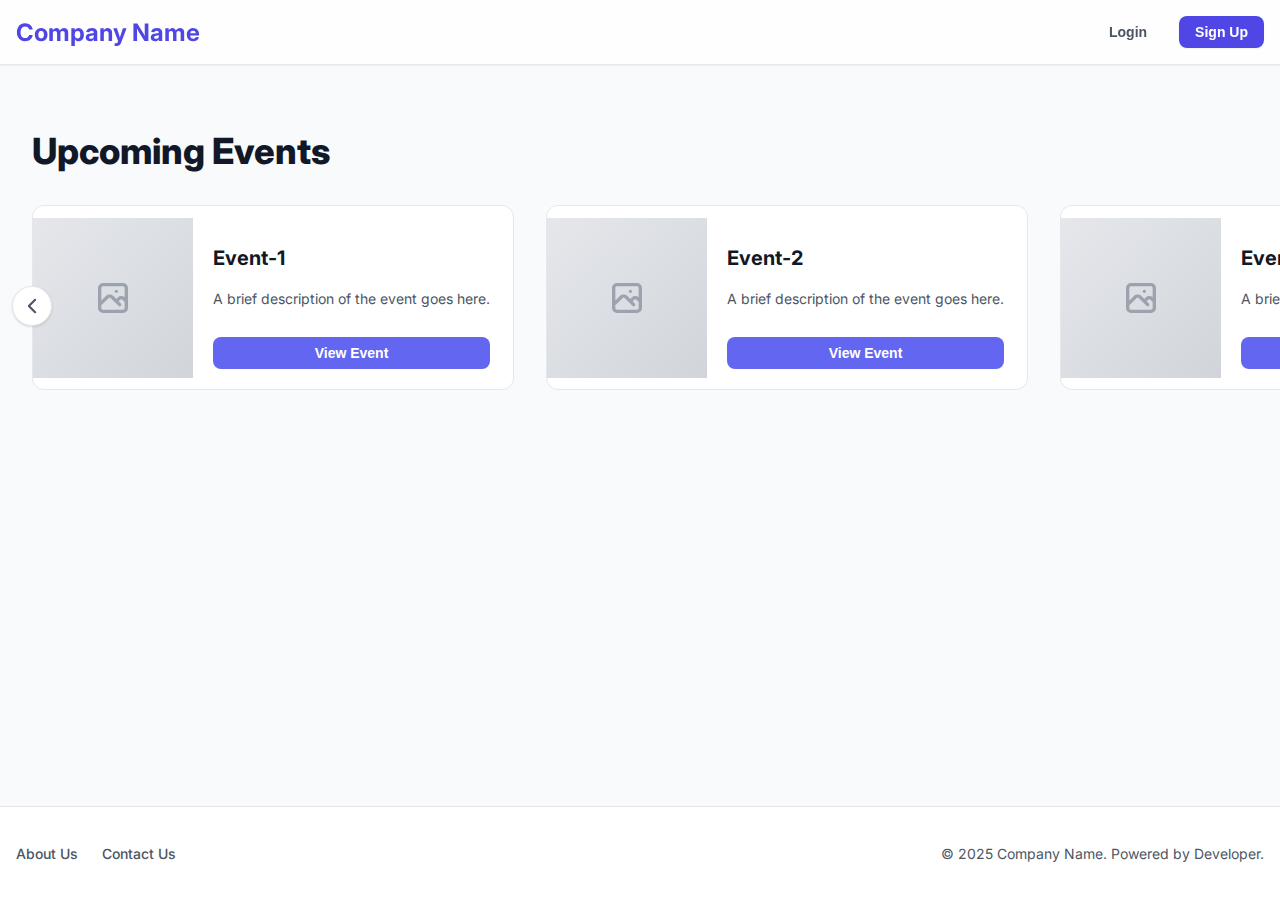
<file: index.html>
<!DOCTYPE html>
<html lang="en">
<head>
    <meta charset="UTF-8">
    <meta name="viewport" content="width=device-width, initial-scale=1.0">
    <title>Event Dashboard</title>
    
    <!-- Google Fonts: Inter -->
    <link rel="preconnect" href="https://fonts.googleapis.com">
    <link rel="preconnect" href="https://fonts.gstatic.com" crossorigin>
    <link href="https://fonts.googleapis.com/css2?family=Inter:wght@400;500;600;700;800&display=swap" rel="stylesheet">
    
    <!-- Link to your external stylesheet -->
    <link rel="stylesheet" href="style.css">
</head>
<body>

    <div id="app">

        <!-- Header Section -->
        <header>
            <nav>
                <div class="nav-container">
                    <!-- Company Name / Logo -->
                    <div class="logo">
                        <a href="#">Company Name</a>
                    </div>

                    <!-- Navigation Links & Buttons -->
                    <div class="nav-links">
                        <!-- Links for non-logged-in users -->
                        <div id="guest-links" class="nav-links">
                            <button id="login-btn" class="button button-login">Login</button>
                            <button class="button button-signup">Sign Up</button>
                        </div>
                        
                        <!-- Links for logged-in users -->
                        <div id="user-links" class="hidden nav-links">
                            <button class="button button-generate">Generate Event</button>
                             <button id="logout-btn" class="button button-logout">Logout</button>
                        </div>
                    </div>
                </div>
            </nav>
        </header>

        <!-- Main Content: Event List -->
        <main>
            <h1>Upcoming Events</h1>
            
            <div class="event-list-wrapper">
                <!-- Scroll Buttons -->
                <button id="scroll-left-btn" class="scroll-button">
                    <svg xmlns="http://www.w3.org/2000/svg" fill="none" viewBox="0 0 24 24" stroke-width="2.5" stroke="currentColor"><path stroke-linecap="round" stroke-linejoin="round" d="M15.75 19.5L8.25 12l7.5-7.5" /></svg>
                </button>

                <!-- Horizontal scroll container -->
                <div class="event-container">
                    
                <!-- Event Card: Template -->
                <div class="event-card">
                    <!-- Placeholder for an image with a gradient -->
                    <div class="card-image">
                        <svg fill="none" stroke="currentColor" viewBox="0 0 24 24" xmlns="http://www.w3.org/2000/svg"><path stroke-linecap="round" stroke-linejoin="round" stroke-width="2" d="M4 16l4.586-4.586a2 2 0 012.828 0L16 16m-2-2l1.586-1.586a2 2 0 012.828 0L20 14m-6-6h.01M6 20h12a2 2 0 002-2V6a2 2 0 00-2-2H6a2 2 0 00-2 2v12a2 2 0 002 2z"></path></svg>
                    </div>
                    <div class="card-content">
                        <h3>Event-1</h3>
                        <p>A brief description of the event goes here.</p>
                        <button class="button">View Event</button>
                    </div>
                </div>

                <!-- You can copy this card to add more events -->
                <div class="event-card">
                    <div class="card-image">
                        <svg fill="none" stroke="currentColor" viewBox="0 0 24 24" xmlns="http://www.w3.org/2000/svg"><path stroke-linecap="round" stroke-linejoin="round" stroke-width="2" d="M4 16l4.586-4.586a2 2 0 012.828 0L16 16m-2-2l1.586-1.586a2 2 0 012.828 0L20 14m-6-6h.01M6 20h12a2 2 0 002-2V6a2 2 0 00-2-2H6a2 2 0 00-2 2v12a2 2 0 002 2z"></path></svg>
                    </div>
                    <div class="card-content">
                        <h3>Event-2</h3>
                        <p>A brief description of the event goes here.</p>
                        <button class="button">View Event</button>
                    </div>
                </div>

                <!-- Third Event Card -->
                <div class="event-card">
                    <div class="card-image">
                        <svg fill="none" stroke="currentColor" viewBox="0 0 24 24" xmlns="http://www.w3.org/2000/svg"><path stroke-linecap="round" stroke-linejoin="round" stroke-width="2" d="M4 16l4.586-4.586a2 2 0 012.828 0L16 16m-2-2l1.586-1.586a2 2 0 012.828 0L20 14m-6-6h.01M6 20h12a2 2 0 002-2V6a2 2 0 00-2-2H6a2 2 0 00-2 2v12a2 2 0 002 2z"></path></svg>
                    </div>
                    <div class="card-content">
                        <h3>Event-3</h3>
                        <p>A brief description of the event goes here.</p>
                        <button class="button">View Event</button>
                    </div>
                </div>
                </div>

                <button id="scroll-right-btn" class="scroll-button">
                    <svg xmlns="http://www.w3.org/2000/svg" fill="none" viewBox="0 0 24 24" stroke-width="2.5" stroke="currentColor"><path stroke-linecap="round" stroke-linejoin="round" d="M8.25 4.5l7.5 7.5-7.5 7.5" /></svg>
                </button>
            </div>
        </main>

        <!-- Footer Section -->
        <footer>
            <div class="footer-container">
                <div class="footer-links">
                    <a href="#">About Us</a>
                    <a href="#">Contact Us</a>
                </div>
                <div>
                    <p>&copy; 2025 Company Name. Powered by Developer.</p>
                </div>
            </div>
        </footer>

    </div>

    <!-- Link to your external JavaScript file -->
    <script src="script.js" defer></script>

</body>
</html>
</file>
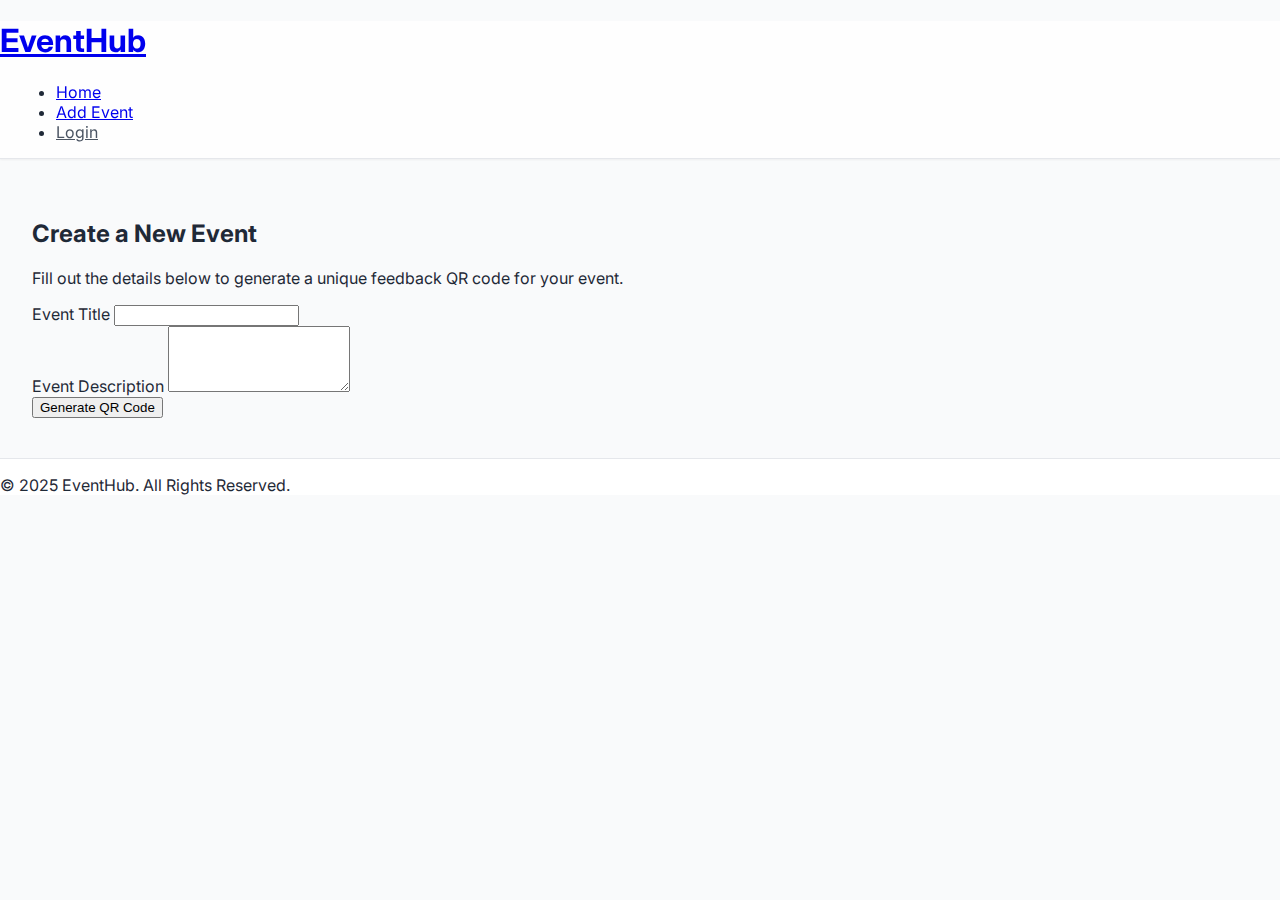
<file: add-event.html>
<!DOCTYPE html>
<html lang="en">
<head>
    <meta charset="UTF-8">
    <meta name="viewport" content="width=device-width, initial-scale=1.0">
    <title>Add New Event - EventHub</title>
    <link rel="preconnect" href="https://fonts.googleapis.com">
    <link rel="preconnect" href="https://fonts.gstatic.com" crossorigin>
    <link href="https://fonts.googleapis.com/css2?family=Inter:wght@400;500;600;700&display=swap" rel="stylesheet">
    <link rel="stylesheet" href="style.css">
</head>
<body>

    <header class="site-header">
        <div class="header-container">
            <h1 class="site-logo"><a href="index.html">EventHub</a></h1>
            <nav class="main-nav">
                <ul>
                    <li><a href="index.html">Home</a></li>
                    <li><a href="add-event.html" class="active">Add Event</a></li>
                    <li><a href="#" class="button-login">Login</a></li>
                </ul>
            </nav>
        </div>
    </header>

    <main class="main-content">
        <div class="form-container">
            <h2 class="page-title">Create a New Event</h2>
            <p class="form-description">Fill out the details below to generate a unique feedback QR code for your event.</p>
            <form id="addEventForm" class="registration-form">
                <div class="form-group">
                    <label for="event-title-input">Event Title</label>
                    <input type="text" id="event-title-input" required>
                </div>
                <div class="form-group">
                    <label for="event-desc-input">Event Description</label>
                    <textarea id="event-desc-input" rows="4" required></textarea>
                </div>
                <button type="submit" class="submit-button">Generate QR Code</button>
            </form>
        </div>
    </main>

    <footer class="site-footer">
        <p>&copy; 2025 EventHub. All Rights Reserved.</p>
    </footer>

    <!-- Scripts to handle form submission -->
    <script src="data.js"></script>
    <script src="app.js"></script>
</body>
</html>
</file>
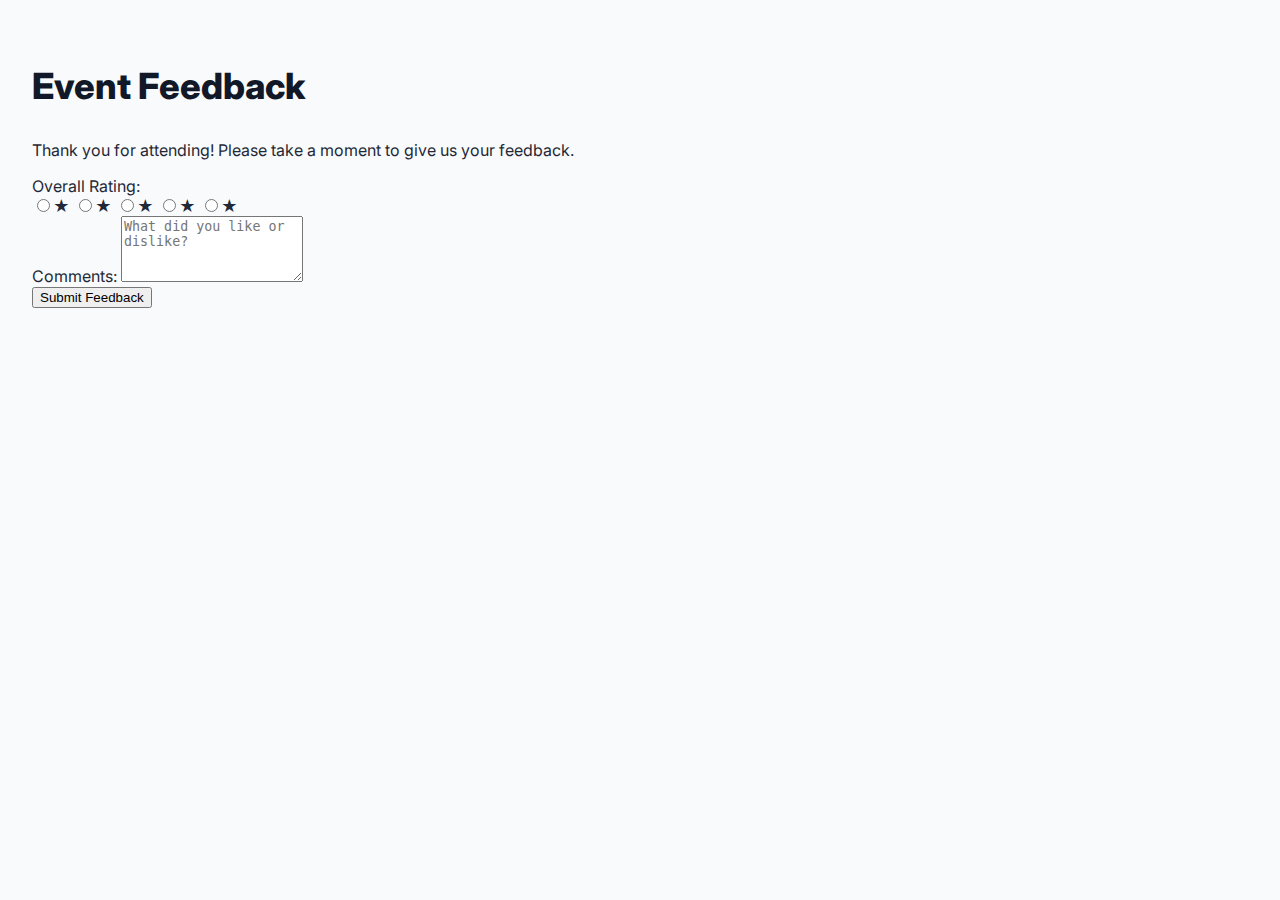
<file: feedback.html>
<!DOCTYPE html>
<html lang="en">
<head>
    <meta charset="UTF-8">
    <meta name="viewport" content="width=device-width, initial-scale=1.0">
    <title>Event Feedback</title>
    <link rel="preconnect" href="https://fonts.googleapis.com">
    <link rel="preconnect" href="https://fonts.gstatic.com" crossorigin>
    <link href="https://fonts.googleapis.com/css2?family=Inter:wght@400;500;600;700&display=swap" rel="stylesheet">
    <link rel="stylesheet" href="style.css">
</head>
<body>
    <main class="main-content">
        <div class="feedback-container">
            <h1 class="page-title">Event Feedback</h1>
            <p>Thank you for attending! Please take a moment to give us your feedback.</p>
            <form class="feedback-form">
                <div class="form-group">
                    <label for="rating">Overall Rating:</label>
                    <div class="star-rating">
                        <input type="radio" id="star5" name="rating" value="5" /><label for="star5" title="5 stars">★</label>
                        <input type="radio" id="star4" name="rating" value="4" /><label for="star4" title="4 stars">★</label>
                        <input type="radio" id="star3" name="rating" value="3" /><label for="star3" title="3 stars">★</label>
                        <input type="radio" id="star2" name="rating" value="2" /><label for="star2" title="2 stars">★</label>
                        <input type="radio" id="star1" name="rating" value="1" /><label for="star1" title="1 star">★</label>
                    </div>
                </div>
                <div class="form-group">
                    <label for="comments">Comments:</label>
                    <textarea id="comments" name="comments" rows="4" placeholder="What did you like or dislike?"></textarea>
                </div>
                <button type="submit" class="submit-button">Submit Feedback</button>
            </form>
        </div>
    </main>
</body>
</html>
</file>
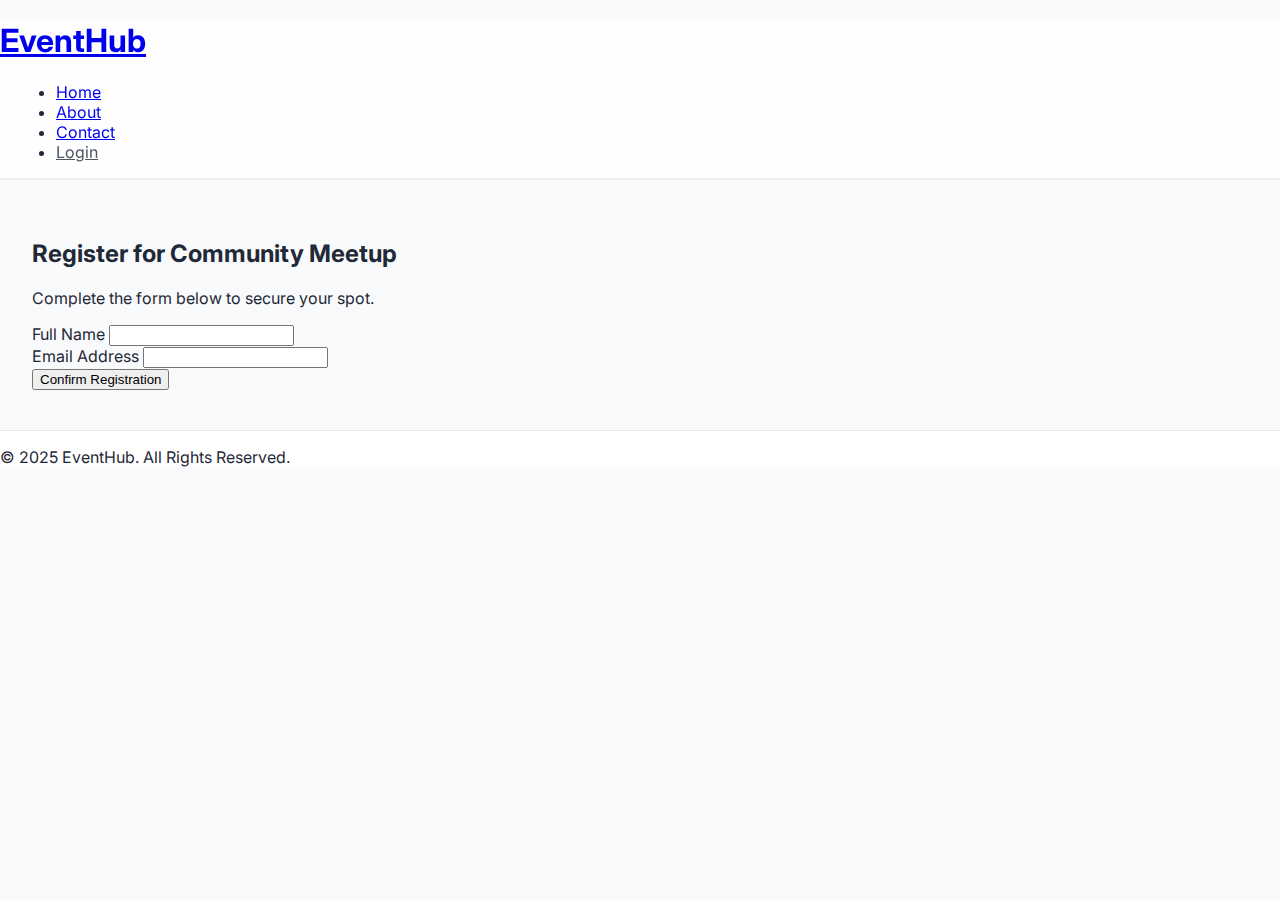
<file: register.html>
<!DOCTYPE html>
<html lang="en">
<head>
    <meta charset="UTF-8">
    <meta name="viewport" content="width=device-width, initial-scale=1.0">
    <title>Register for Event - EventHub</title>
    <link rel="preconnect" href="https://fonts.googleapis.com">
    <link rel="preconnect" href="https://fonts.gstatic.com" crossorigin>
    <link href="https://fonts.googleapis.com/css2?family=Inter:wght@400;500;600;700&display=swap" rel="stylesheet">
    <link rel="stylesheet" href="style.css">

    <!-- Styles to ensure the form submission works visually -->
    <style>
        .hidden {
            display: none !important;
        }
        .success-message {
            text-align: center;
        }
        .success-message h3 {
            font-size: 1.75rem;
            color: #16A34A; /* Green color for success */
            margin-bottom: 0.5rem;
        }
        .success-message p {
            font-size: 1.1rem;
            color: #374151;
            margin-bottom: 2rem;
        }
        .success-message .card-button {
            display: inline-block;
            width: auto;
            text-decoration: none;
        }
    </style>
</head>
<body>

    <!-- Site Header -->
    <header class="site-header">
        <div class="header-container">
            <h1 class="site-logo"><a href="index.html">EventHub</a></h1>
            <nav class="main-nav">
                <ul>
                    <li><a href="index.html">Home</a></li>
                    <li><a href="#">About</a></li>
                    <li><a href="#">Contact</a></li>
                    <li><a href="#" class="button-login">Login</a></li>
                </ul>
            </nav>
        </div>
    </header>

    <!-- Main Content Area -->
    <main class="main-content">
        <div class="form-container">
            <h2 class="page-title">Register for Community Meetup</h2>
            
            <!-- Registration Form -->
            <form id="registrationForm" class="registration-form">
                <p class="form-description">Complete the form below to secure your spot.</p>
                <div class="form-group">
                    <label for="name">Full Name</label>
                    <input type="text" id="name" name="name" required>
                </div>
                <div class="form-group">
                    <label for="email">Email Address</label>
                    <input type="email" id="email" name="email" required>
                </div>
                <button type="submit" class="submit-button">Confirm Registration</button>
            </form>

            <!-- Success Message (Initially Hidden) -->
            <div id="successMessage" class="success-message hidden">
                <h3>Thank You!</h3>
                <p>Your registration is confirmed. We've sent a confirmation to your email address.</p>
                <a href="index.html" class="card-button">Back to Events</a>
            </div>
        </div>
    </main>

    <!-- Site Footer -->
    <footer class="site-footer">
        <p>&copy; 2025 EventHub. All Rights Reserved.</p>
    </footer>

    <!-- JavaScript to handle form submission -->
    <script>
        document.addEventListener('DOMContentLoaded', () => {
            const registrationForm = document.getElementById('registrationForm');
            const successMessage = document.getElementById('successMessage');
            const formTitle = document.querySelector('.page-title');
            const formDescription = document.querySelector('.form-description');

            registrationForm.addEventListener('submit', (event) => {
                // 1. Prevent the default form submission (which reloads the page)
                event.preventDefault();

                // 2. Hide the form and its description
                registrationForm.classList.add('hidden');
                
                // Hide the description paragraph specifically
                const description = registrationForm.querySelector('.form-description');
                if(description) {
                    description.classList.add('hidden');
                }
                
                // 3. Change the title and show the success message
                formTitle.textContent = 'Registration Successful!';
                successMessage.classList.remove('hidden');
            });
        });
    </script>

</body>
</html>
</file>
<file: style.css>
/* --- General Body and Font Styles --- */
body {
    font-family: 'Inter', sans-serif;
    background-color: #F9FAFB; /* bg-gray-50 */
    color: #1F2937; /* text-gray-800 */
    margin: 0;
}

#app {
    min-height: 100vh;
    display: flex;
    flex-direction: column;
}

/* --- Header and Navigation --- */
header {
    background-color: rgba(255, 255, 255, 0.8);
    backdrop-filter: blur(10px);
    box-shadow: 0 1px 2px 0 rgba(0, 0, 0, 0.05); /* shadow-sm */
    position: sticky;
    top: 0;
    z-index: 10;
    border-bottom: 1px solid #E5E7EB; /* border-gray-200 */
}

nav {
    max-width: 1280px; /* container */
    margin-left: auto;
    margin-right: auto;
    padding-left: 1rem;
    padding-right: 1rem;
}

.nav-container {
    display: flex;
    align-items: center;
    justify-content: space-between;
    height: 4rem; /* h-16 */
}

.logo a {
    font-size: 1.5rem; /* text-2xl */
    font-weight: 700; /* font-bold */
    color: #4F46E5; /* text-indigo-600 */
    text-decoration: none;
}

.nav-links {
    display: flex;
    align-items: center;
    gap: 1rem; /* space-x-4 */
}

/* --- Buttons --- */
.button {
    padding: 0.5rem 1rem; /* px-4 py-2 */
    font-size: 0.875rem; /* text-sm */
    font-weight: 600; /* font-semibold */
    border-radius: 0.5rem; /* rounded-lg */
    border: none;
    cursor: pointer;
    transition: all 0.3s;
}

.button-login {
    background-color: transparent;
    color: #4B5563; /* text-gray-600 */
}
.button-login:hover {
    color: #4F46E5; /* hover:text-indigo-600 */
}

.button-signup {
    background-color: #4F46E5; /* bg-indigo-600 */
    color: white;
    box-shadow: 0 1px 2px 0 rgba(0, 0, 0, 0.05); /* shadow-sm */
}
.button-signup:hover {
    background-color: #4338CA; /* hover:bg-indigo-700 */
    box-shadow: 0 4px 6px -1px rgba(0, 0, 0, 0.1), 0 2px 4px -2px rgba(0, 0, 0, 0.1); /* hover:shadow-md */
}

.button-generate {
    background-color: #22C55E; /* bg-green-500 */
    color: white;
}
.button-generate:hover {
    background-color: #16A34A; /* hover:bg-green-600 */
}

.button-logout {
    background-color: transparent;
    color: #4B5563; /* text-gray-600 */
}
.button-logout:hover {
    color: #4F46E5; /* hover:text-indigo-600 */
}

/* Utility to hide elements (used by JS) */
.hidden {
    display: none !important;
}

/* --- Main Content --- */
main {
    flex-grow: 1;
    max-width: 1280px; /* container */
    margin-left: auto;
    margin-right: auto;
    padding: 2.5rem 2rem; /* py-10 px-8, adjusted for scroll buttons */
}

main h1 {
    font-size: 2.25rem; /* text-4xl */
    font-weight: 800; /* font-extrabold */
    margin-bottom: 2rem; /* mb-8 */
    color: #111827; /* text-gray-900 */
}

.event-list-wrapper {
    position: relative;
}

/* --- Horizontal Event Container --- */
.event-container {
    display: flex;
    overflow-x: auto; /* Makes the container scrollable horizontally */
    gap: 2rem; /* space-x-8 */
    padding-bottom: 1rem; /* Provides space for the scrollbar */
    /* Hide scrollbar for clean look with buttons */
    -ms-overflow-style: none;  /* IE and Edge */
    scrollbar-width: none;  /* Firefox */
}

.event-container::-webkit-scrollbar {
    display: none; /* for Chrome, Safari, and Opera */
}

/* --- Event Card Styling --- */
.event-card {
    display: flex;
    align-items: center;
    background-color: white;
    border-radius: 0.75rem; /* rounded-xl */
    overflow: hidden;
    border: 1px solid #E5E7EB; /* border-gray-200 */
    transition: all 0.3s;
    flex: 0 0 480px; /* Prevents cards from shrinking. Increased width for horizontal layout. */
}

.event-card:hover {
    transform: translateY(-6px); /* hover:-translate-y-1.5 */
    box-shadow: 0 10px 25px -5px rgba(99, 102, 241, 0.2), 0 8px 10px -6px rgba(99, 102, 241, 0.2);
}

.card-image {
    height: 10rem; /* h-40 */
    width: 10rem; /* w-40 */
    flex-shrink: 0;
    background-image: linear-gradient(to bottom right, #E5E7EB, #D1D5DB); /* bg-gradient-to-br from-gray-200 to-gray-300 */
    display: flex;
    align-items: center;
    justify-content: center;
}

.card-image svg {
    width: 2.5rem; /* w-10 */
    height: 2.5rem; /* h-10 */
    color: #9CA3AF; /* text-gray-400 */
}

.card-content {
    padding: 1.25rem; /* p-5 */
}

.card-content h3 {
    font-size: 1.25rem; /* text-xl */
    font-weight: 700; /* font-bold */
    color: #111827; /* text-gray-900 */
}

.card-content p {
    font-size: 0.875rem; /* text-sm */
    color: #4B5563; /* text-gray-600 */
    margin-top: 0.5rem; /* mt-2 */
}

.card-content .button {
    margin-top: 1rem; /* mt-4 */
    width: 100%;
    background-color: #6366F1; /* bg-indigo-500 */
    color: white;
}

.card-content .button:hover {
    background-color: #4F46E5; /* hover:bg-indigo-600 */
}

/* --- Scroll Buttons --- */
.scroll-button {
    position: absolute;
    top: 50%;
    transform: translateY(-50%);
    z-index: 5;
    background-color: white;
    border: 1px solid #E5E7EB;
    border-radius: 50%;
    width: 2.5rem; /* w-10 */
    height: 2.5rem; /* h-10 */
    display: flex;
    align-items: center;
    justify-content: center;
    cursor: pointer;
    box-shadow: 0 1px 3px 0 rgba(0, 0, 0, 0.1), 0 1px 2px -1px rgba(0, 0, 0, 0.1);
    transition: all 0.2s ease-in-out;
}

.scroll-button:hover {
    background-color: #F9FAFB; /* hover:bg-gray-50 */
    box-shadow: 0 4px 6px -1px rgba(0, 0, 0, 0.1), 0 2px 4px -2px rgba(0, 0, 0, 0.1);
}

.scroll-button:disabled {
    opacity: 0.4;
    cursor: not-allowed;
}

.scroll-button svg {
    width: 1.25rem; /* w-5 */
    height: 1.25rem; /* h-5 */
    color: #4B5563; /* text-gray-600 */
}

#scroll-left-btn {
    left: -1.25rem; /* Position half-way outside the container */
}

#scroll-right-btn {
    right: -1.25rem; /* Position half-way outside the container */
}

/* --- Footer --- */
footer {
    background-color: white;
    border-top: 1px solid #E5E7EB; /* border-t border-gray-200 */
}

.footer-container {
    max-width: 1280px;
    margin-left: auto;
    margin-right: auto;
    padding: 1.5rem 1rem; /* py-6 px-4 */
    display: flex;
    justify-content: space-between;
    align-items: center;
    font-size: 0.875rem; /* text-sm */
    color: #4B5563; /* text-gray-600 */
}

.footer-links {
    display: flex;
    gap: 1.5rem; /* space-x-6 */
}

.footer-links a {
    text-decoration: none;
    color: inherit;
    font-weight: 500; /* font-medium */
    transition: color 0.3s;
}

.footer-links a:hover {
    color: #4F46E5; /* hover:text-indigo-600 */
}

/* Responsive adjustments for footer */
@media (max-width: 640px) {
    .footer-container {
        flex-direction: column;
        gap: 1rem; /* space-y-4 */
    }
}
</file>
